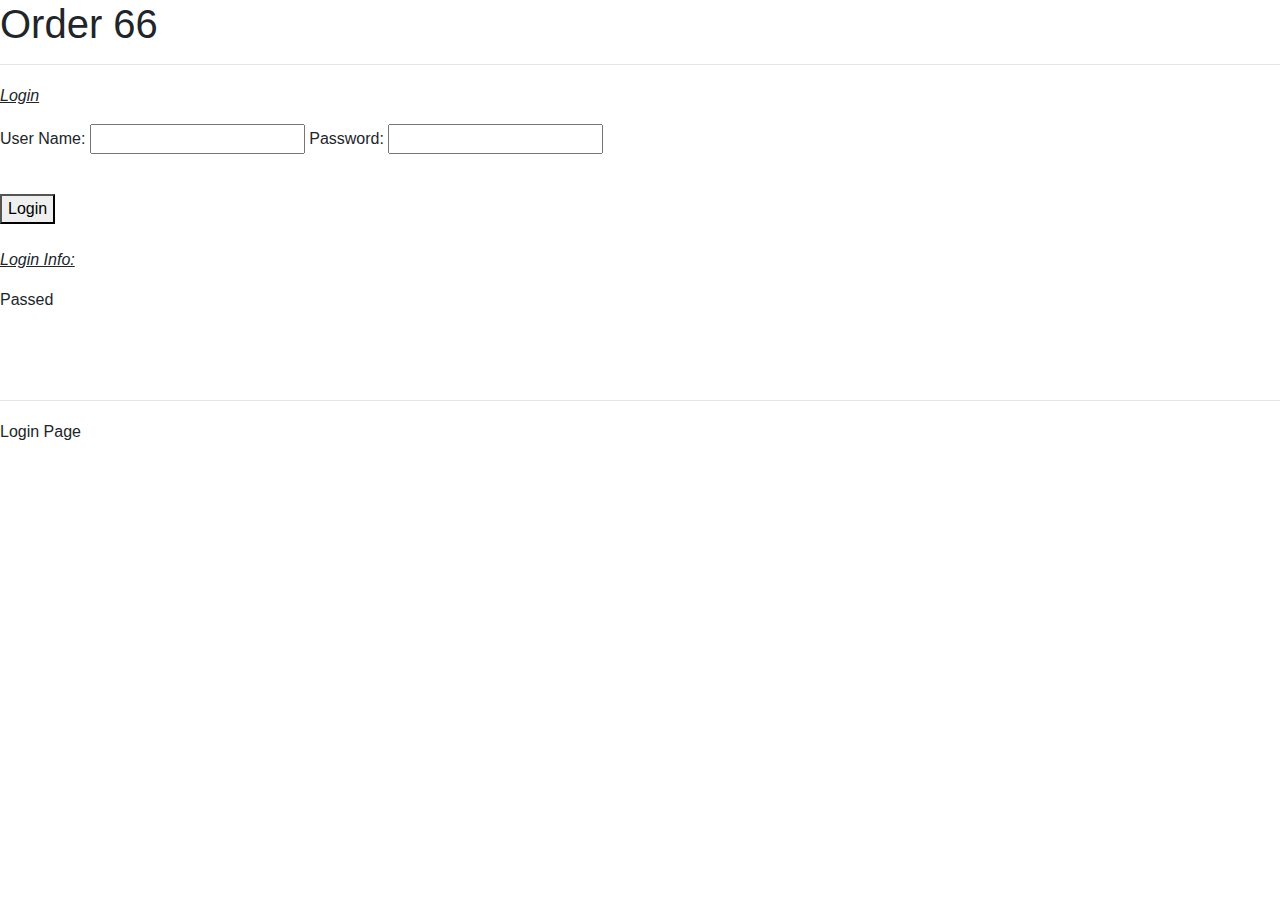
<file: logIn.html>
<!DOCTYPE html>

<html>

   <head>
      <title>Registartion App</title>
      <link rel="stylesheet" type="text/css" href="Clogin.css">
          <link rel="stylesheet" href="https://stackpath.bootstrapcdn.com/bootstrap/4.3.1/css/bootstrap.min.css" integrity="sha384-ggOyR0iXCbMQv3Xipma34MD+dH/1fQ784/j6cY/iJTQUOhcWr7x9JvoRxT2MZw1T" crossorigin="anonymous">
    <link rel="stylesheet" href="Clogin.css">
    <link rel="stylesheet" type="text/javascript" href="generateRegistration.js">
   </head>

   <body>

   	<header>
   		<h1>Order 66</h1>
      <hr id="horiz">
   	</header>
    

    <main>
    	<section class="inputArea">
       <p><i><u>Login</u></i></p>
       <div>
        	<p>User Name: <input type="text" class="User"> Password: <input type="text" class="Pass"></p>
      </div>
	      	<br>
  </select>
    		<button class="b" onclick="processForm()">Login</button>  
    	</section>  
      	<br>
      <p><i><u>Login Info:</u></i></p>
    	<section class="outputArea1">Passed</section>
      <br id="bbreak"><br>
      <section class="outputArea2"></section>
    </main>

    <footer>
    	<br>
    	<hr id="horiz">
    	Login Page
    </footer>
    <script src="http://code.jquery.com/jquery-3.4.1.min.js" type="text/javascript"></script>
    <script src="generateRegistration.js" type="text/javascript" ></script>
     <script src="https://code.jquery.com/jquery-3.3.1.slim.min.js" integrity="sha384-q8i/X+965DzO0rT7abK41JStQIAqVgRVzpbzo5smXKp4YfRvH+8abtTE1Pi6jizo" crossorigin="anonymous"></script>
    <script src="https://cdnjs.cloudflare.com/ajax/libs/popper.js/1.14.7/umd/popper.min.js" integrity="sha384-UO2eT0CpHqdSJQ6hJty5KVphtPhzWj9WO1clHTMGa3JDZwrnQq4sF86dIHNDz0W1" crossorigin="anonymous"></script>
    <script src="https://stackpath.bootstrapcdn.com/bootstrap/4.3.1/js/bootstrap.min.js" integrity="sha384-JjSmVgyd0p3pXB1rRibZUAYoIIy6OrQ6VrjIEaFf/nJGzIxFDsf4x0xIM+B07jRM" crossorigin="anonymous"></script>
    <script src="https://mysqljs.com/mysql.js" type="text/javascript"></script>
   </body>

</html>
</file>
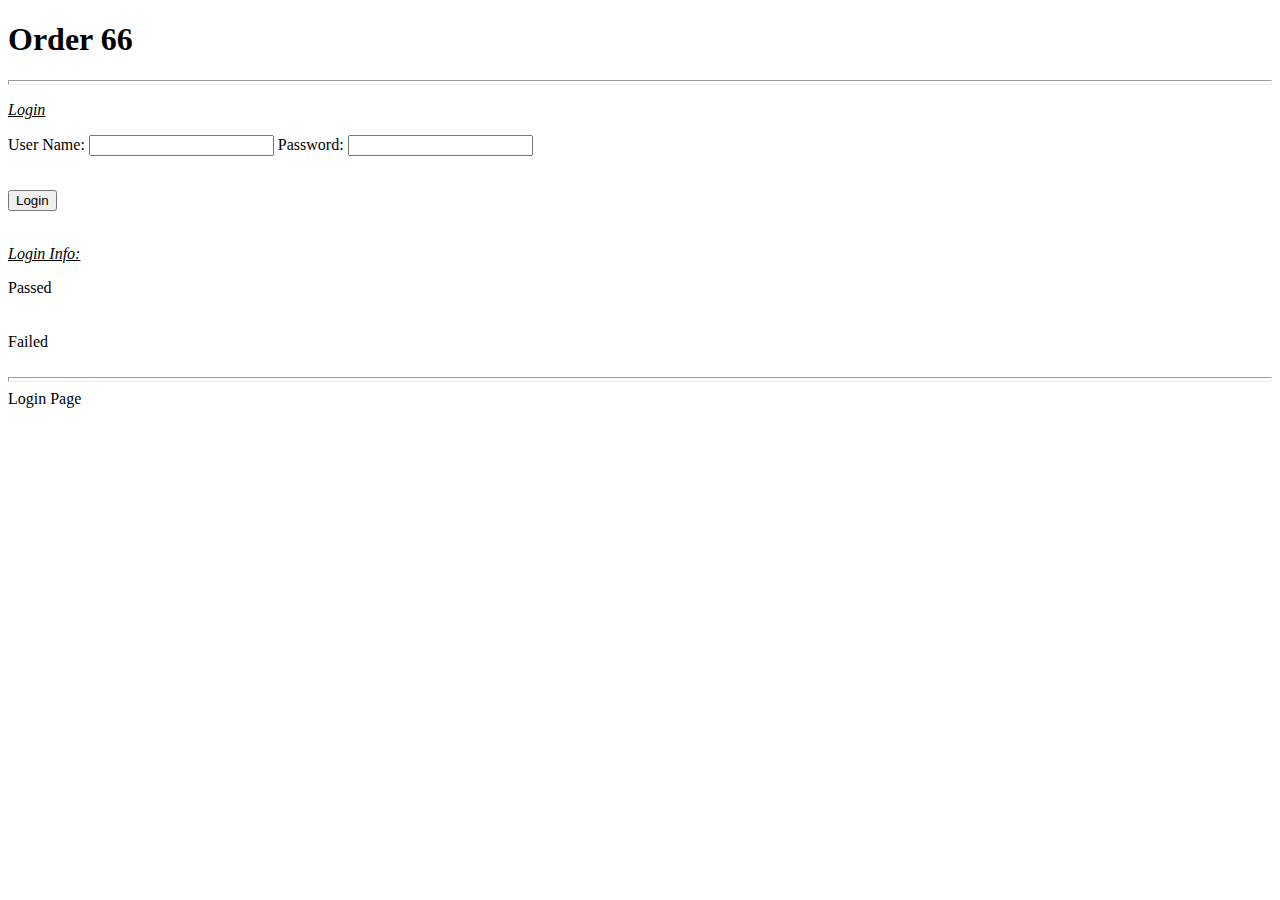
<file: LoginFunction/logIn.html>
<!DOCTYPE html>

<html>

   <head>
      <title>Registartion App</title>
      <link rel="stylesheet" type="text/css" href="Clogin.css">
   </head>

   <body>


   	<header>
   		<h1>Order 66</h1>
      <hr id="horiz">
   	</header>

    <main>
    	<section class="inputArea">
       <p><i><u>Login</u></i></p>
       <div>
        	<p>User Name: <input type="text" class="User"> Password: <input type="text" class="Pass"></p>
      </div>
	      	<br>
    		<button class="b">Login</button>  
    	</section>  
      	<br>
      <p><i><u>Login Info:</u></i></p>
    	<section class="outputArea1">Passed</section>
      <br id="bbreak"><br>
      <section class="outputArea2">Failed</section>
    </main>

    <footer>
    	<br>
    	<hr id="horiz">
    	Login Page
    </footer>
    <script src="http://code.jquery.com/jquery-3.4.1.min.js" type="text/javascript"></script>
    <script src="generateRegistration.js" type="text/javascript" ></script>
   </body>

</html>
</file>
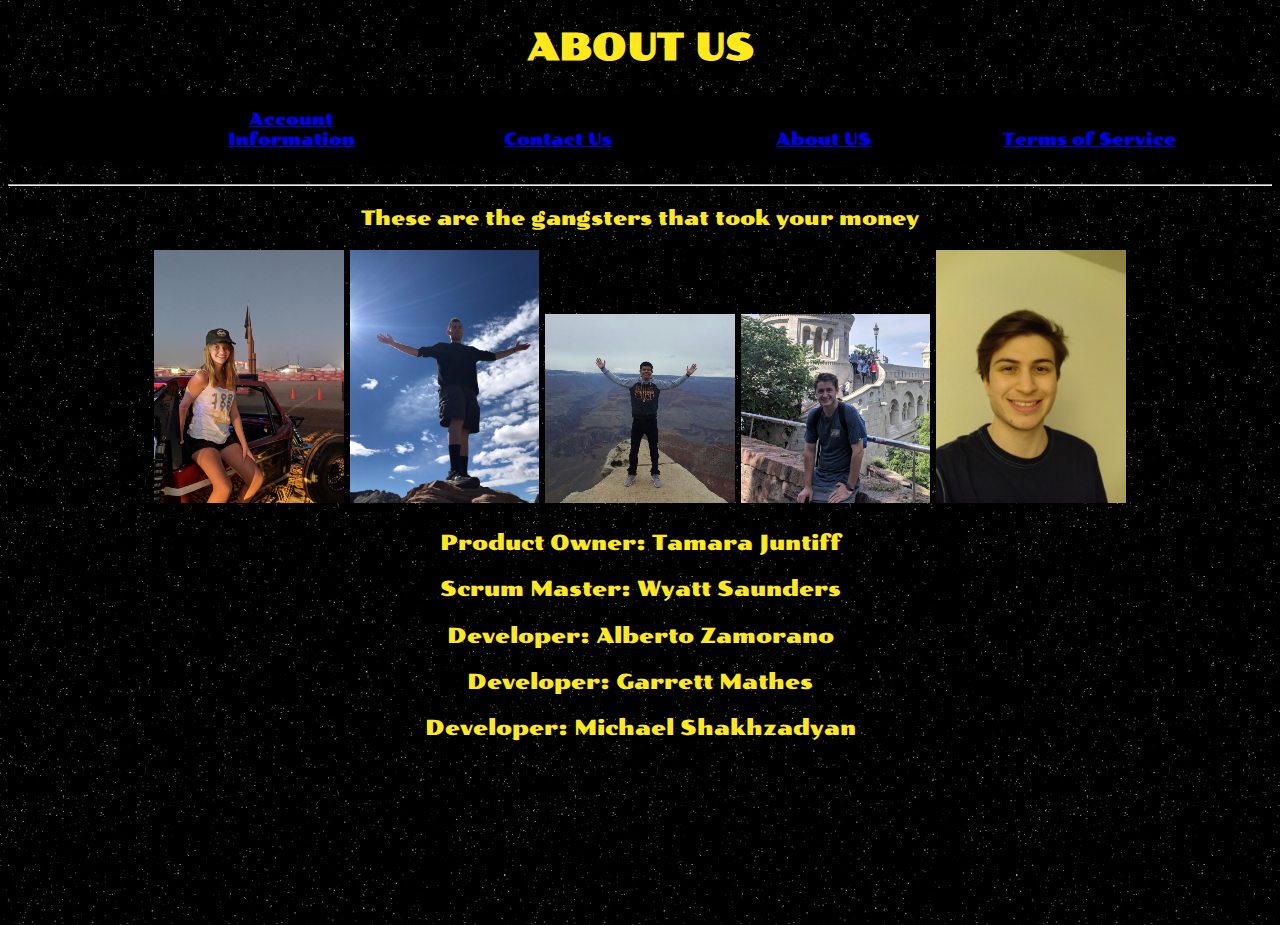
<file: ProjectTemplate/About.html>
<!DOCTYPE html>
<html>
<head>
    <meta charset="utf-8" />
    <title>The First Order Intergalactic Bank</title>
    <link rel="stylesheet" type="text/css" href="bank.css">
    <link href="https://fonts.googleapis.com/css?family=Poller+One&display=swap" rel="stylesheet">

    
</head>

<body>
    

    <header>
        <h1>ABOUT US</h1>
        <div class="bottomPage">
        <div class="helpLinks">
            <ul>
                <li><a href="Homepage.html">Account Information</a></li>
                <li><a href="Contact.html">Contact Us</a></li>
                <li><a href="About.html">About US</a></li>
                <li><a href="serviceTerms.html">Terms of Service</a></li>
            </ul>
        </div>
    </div>
        <hr id="horiz">
    </header>

    <main>
        <section>
            <p>These are the gangsters that took your money</p>
            <div class="aboutPictures">
                <img id="tamara" src="tamara.jpg" height="100">
                <img id="wyatt" src="wyatt.jpg" height="100">
                <img id="alberto" src="alberto.jpg" height="100">
                <img id="garrett" src="garrett.jpg" height="100">
                <img id="michael"src="michael.jpg" height="100">
            </div>
            <div class="aboutInfo">
                <p>Product Owner: Tamara Juntiff</p>
                <p>Scrum Master: Wyatt Saunders</p>
                <p>Developer: Alberto Zamorano</p>
                <p>Developer: Garrett Mathes</p>
                <p>Developer: Michael Shakhzadyan</p>
            </div>                    
</body>
</html>
</file>
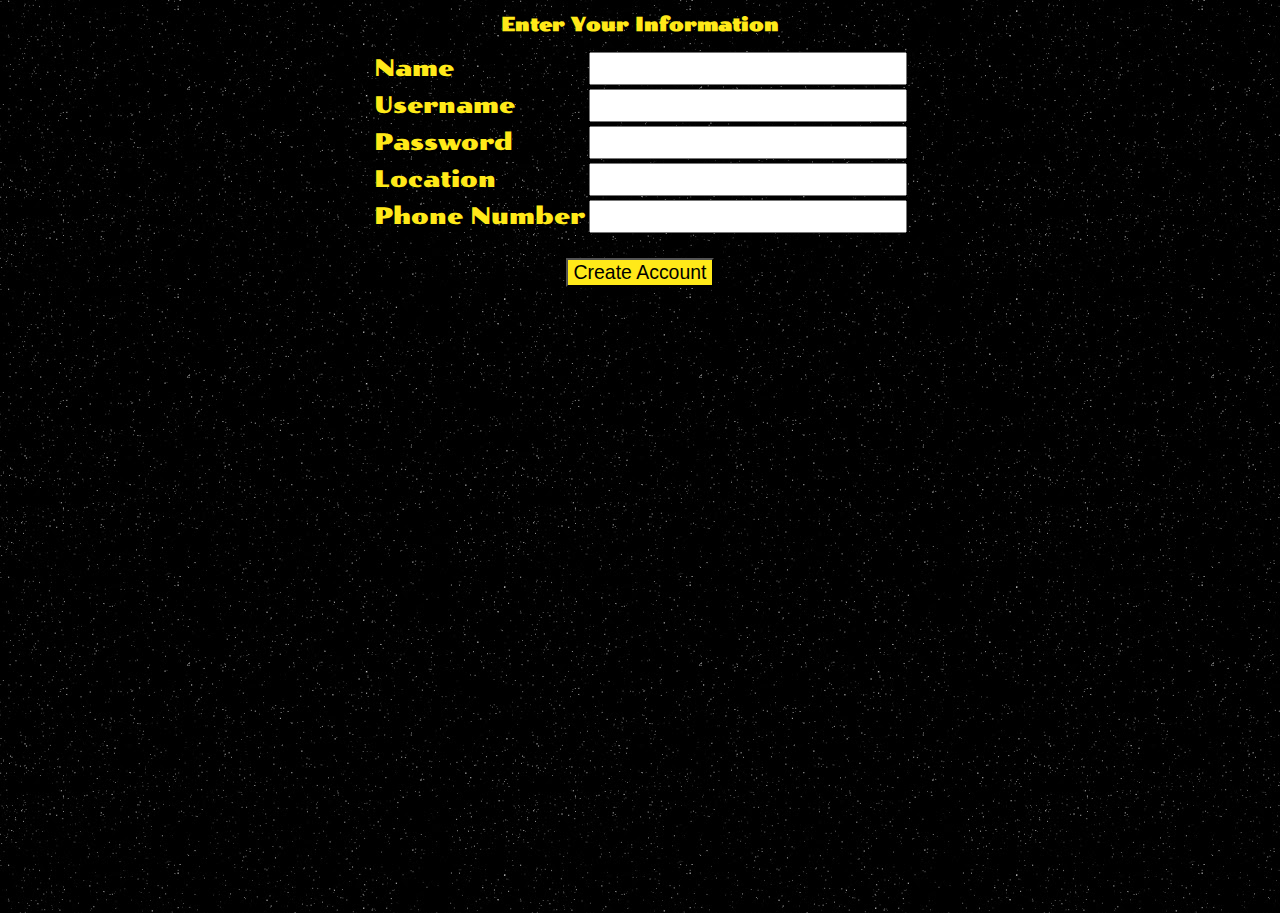
<file: ProjectTemplate/account_page.html>
﻿<!DOCTYPE html>

<html lang="en" xmlns="http://www.w3.org/1999/xhtml">
<head>
    <meta charset="utf-8" />
    <title>Account Creation</title>
    <link rel="stylesheet" type="text/css" href="bank.css">
    <link href="https://fonts.googleapis.com/css?family=Poller+One&display=swap" rel="stylesheet">
</head>
<body>
    <section class="inputArea">
        <h1>Enter Your Information</h1>
        <table style="border: none">

            <tr>
                <td>Name</td>
                <td><input type="text" /></td>
            </tr>

            <tr>
                <td>Username</td>
                <td><input type="text" /></td>
            </tr>

            <tr>
                <td>Password</td>
                <td><input type="Password" /></td>
            </tr>

            <tr>
                <td>Location</td>
                <td><input type="text" /></td>
            </tr>

            <tr>
                <td>Phone Number</td>
                <td><input type="number" /></td>
            </tr>
            
            

        </table>
        <br />
        <button onclick="window.location.href='./index.html'">Create Account</button>

    </section>
</body>
</html>
</file>
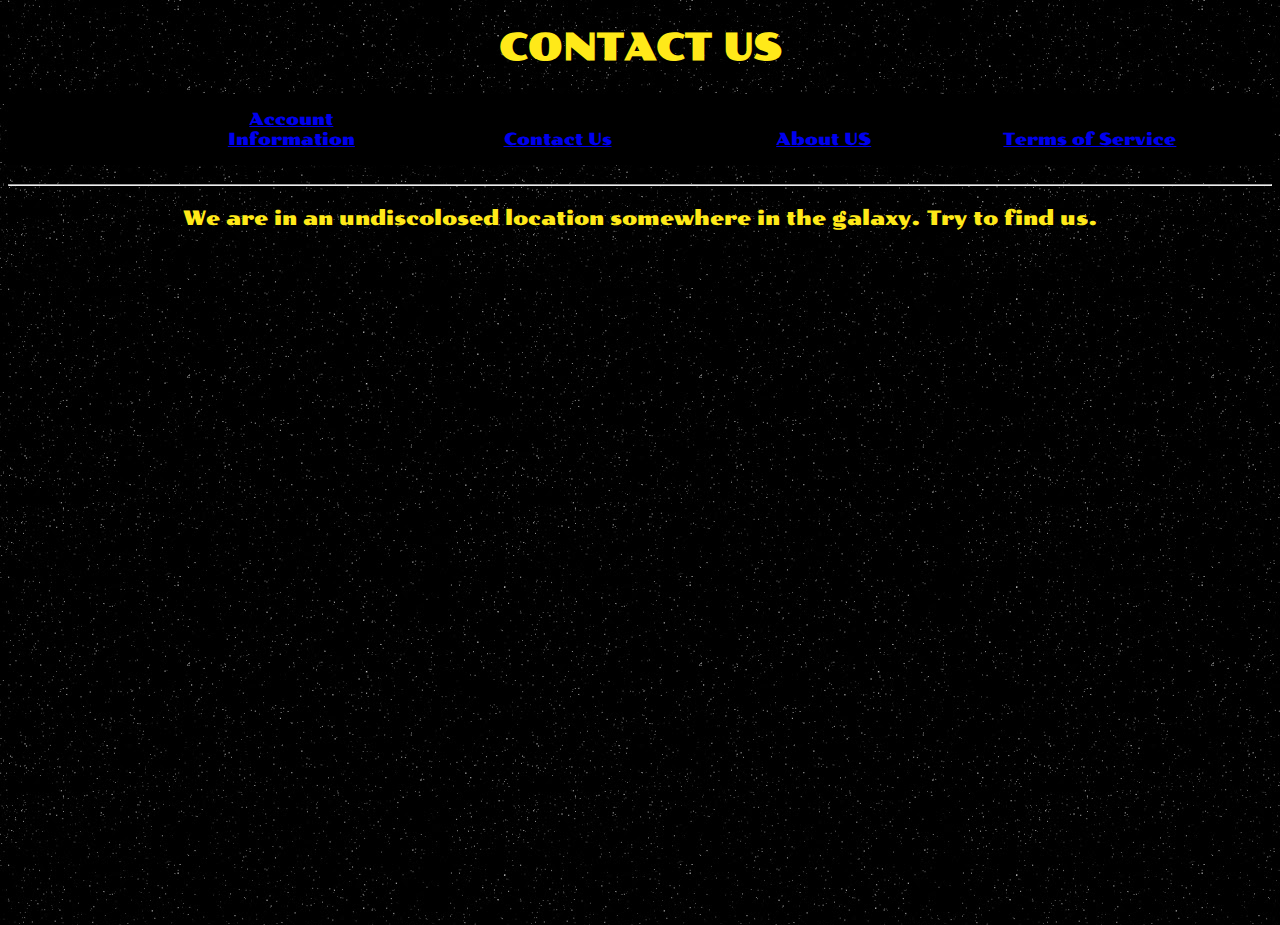
<file: ProjectTemplate/Contact.html>
﻿<!DOCTYPE html>
<html>
<head>
    <meta charset="utf-8" />
    <title>The First Order Intergalactic Bank</title>
    <link rel="stylesheet" type="text/css" href="bank.css">
    <link href="https://fonts.googleapis.com/css?family=Poller+One&display=swap" rel="stylesheet">

    
</head>

<body>
    

    <header>
        <h1>CONTACT US</h1>
        <div class="bottomPage">
        <div class="helpLinks">
            <ul>
                <li><a href="Homepage.html">Account Information</a></li>
                <li><a href="Contact.html">Contact Us</a></li>
                <li><a href="About.html">About US</a></li>
                <li><a href="serviceTerms.html">Terms of Service</a></li>
            </ul>
        </div>
    </div>
        <hr id="horiz">
    </header>

    <main>
        <section>
            <p>We are in an undiscolosed location somewhere in the galaxy. Try to find us.</p>

            <iframe src="https://hbernberg.cartodb.com/viz/76e286d4-fbab-11e3-b014-0e73339ffa50/embed_map?title=false&amp;description=true&amp;search=false&amp;shareable=false&amp;cartodb_logo=false&amp;layer_selector=true&amp;legends=true&amp;scrollwheel=true&amp;fullscreen=true&amp;sublayer_options=1%7C1%7C1%7C1&amp;sql=&amp;zoom=3&amp;center_lat=0&amp;center_lon=0" width="80%" height="600" frameborder="0"></iframe>
                             
</body>
</html>
</file>
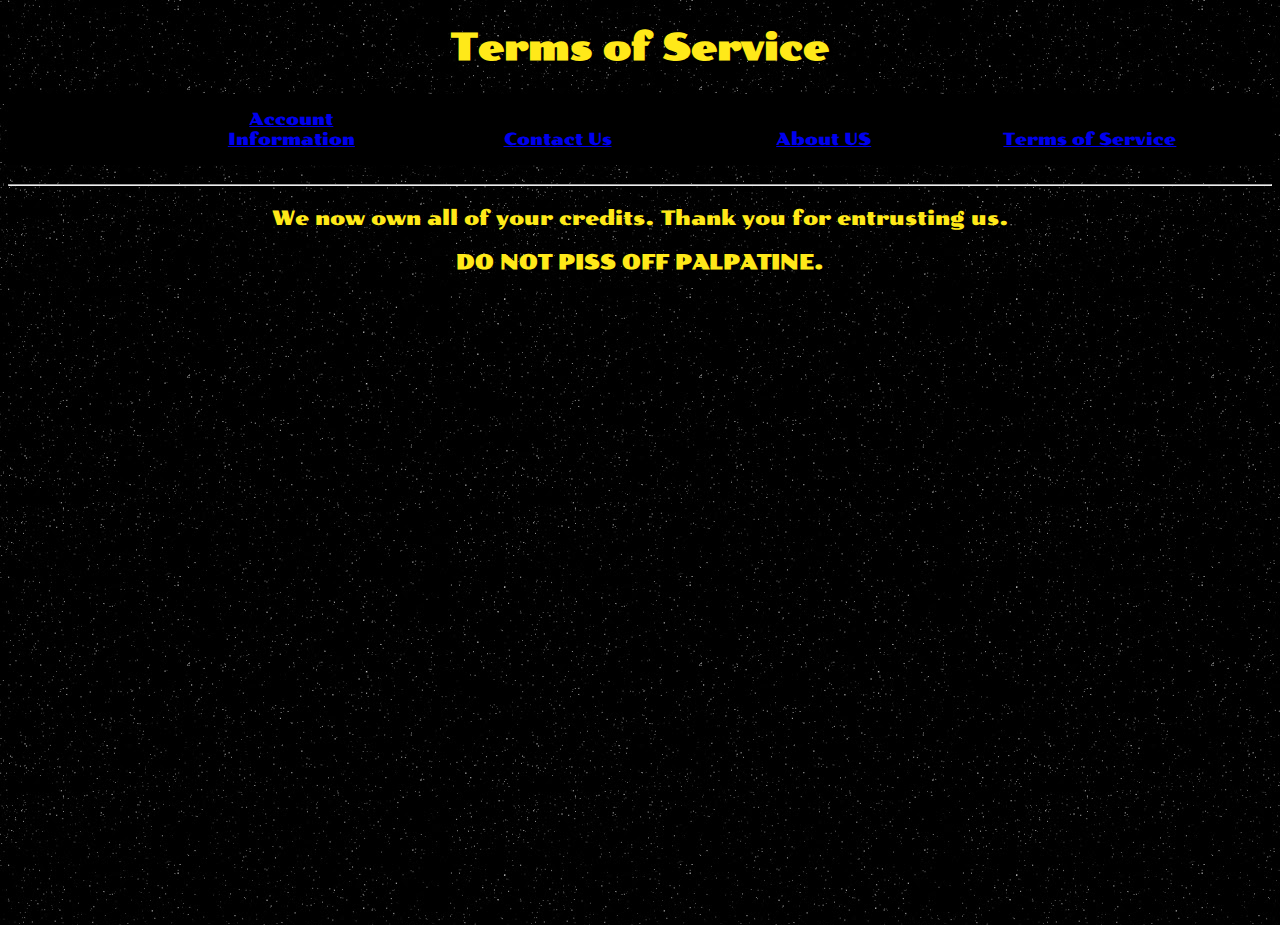
<file: ProjectTemplate/serviceTerms.html>
<!DOCTYPE html>
<html>
<head>
    <meta charset="utf-8" />
    <title>The First Order Intergalactic Bank</title>
    <link rel="stylesheet" type="text/css" href="bank.css">
    <link href="https://fonts.googleapis.com/css?family=Poller+One&display=swap" rel="stylesheet">

    
</head>

<body>
    

    <header>
        <h1>Terms of Service</h1>
        <div class="bottomPage">
        <div class="helpLinks">
            <ul>
                <li><a href="Homepage.html">Account Information</a></li>
                <li><a href="Contact.html">Contact Us</a></li>
                <li><a href="About.html">About US</a></li>
                <li><a href="serviceTerms.html">Terms of Service</a></li>
            </ul>
        </div>
    </div>
        <hr id="horiz">
    </header>

    <main>
        <section>
            <p>We now own all of your credits. Thank you for entrusting us.</p>
            <h2>DO NOT PISS OFF PALPATINE.</h2>                             
</body>
</html>
</file>
<file: Clogin.css>
h1{
}

#horiz{
	height: 3px;
}
header{

}
main{

}
footer{

}
</file>
<file: LoginFunction/Clogin.css>
h1{
}

#horiz{
	height: 3px;
}
header{

}
main{

}
footer{

}
</file>
<file: ProjectTemplate/bank.css>
* {
	font-size: 105%;
}

body, html {
  height: 100%;
}

html {
	background-image: url("starBackground.jpg");
}

body {
	font-family: 'Poller One', serif;
	color: #ffe919;
}

header {
	text-align: center;
	font-size: 200%;
}

main {
	text-align: center;
}

hr {
	color: #ffe919;
}

button {
	background-color: #ffe919;
}

li {
    display: inline-block;
    width: 200px;
    padding-left: 5%;
}

table {
	margin: auto;
}

table td {
	text-align: left;
}

div.topPage {
    background-color: black;
    font: 18px;
    color: white;
    overflow: hidden;
    padding-left: 2em;
}

div.centerPage{
    font-weight: bold;
    padding-bottom: 1%;
    margin: 0 auto;
    padding-left: 2em;
}

div.bottomPage {
    background-color: black;
    font: 12px;
    color: white;
    overflow: hidden;
}

div.helpLinks {
	background-color: black;
    font-size: 15px;
    color: white;
    overflow: hidden;
}

.inputArea {
	text-align: center;
}

.aboutPictures img {
	height: 15%;
	width: 15%;
}

.homepageHeader {
	height: 170px;
	margin: auto;
}

.loginPictures {
	margin-top: 150px;
}

.loginPictures img {
	height: 25%;
	width: 25%;
}

.transactionLog td {
	text-align: center;
	margin-right: 50px;
	margin-left: 50px;
	border: 2px solid #ffffff;
}

.transactionLog th {
	padding-right: 15px;
	padding-left: 15px;
}

.centerPage h3 {
	text-align: center;
}

#transactionCount {
	margin-bottom: 100px;
}

#transactionButtonDiv {
	text-align: center;
}

#deathStar {
	float: left;
}

#starDestroyer {
	float: right;
	margin-top: 50px;
}

#account {
    float: left;
    font-size: 24px;
    margin-left: 10%;
}


#signOut {
    float: right;
    font-size: 24px;
    margin-right: 10%;
}

#signOut a:visited {
	color: white;
}
</file>
